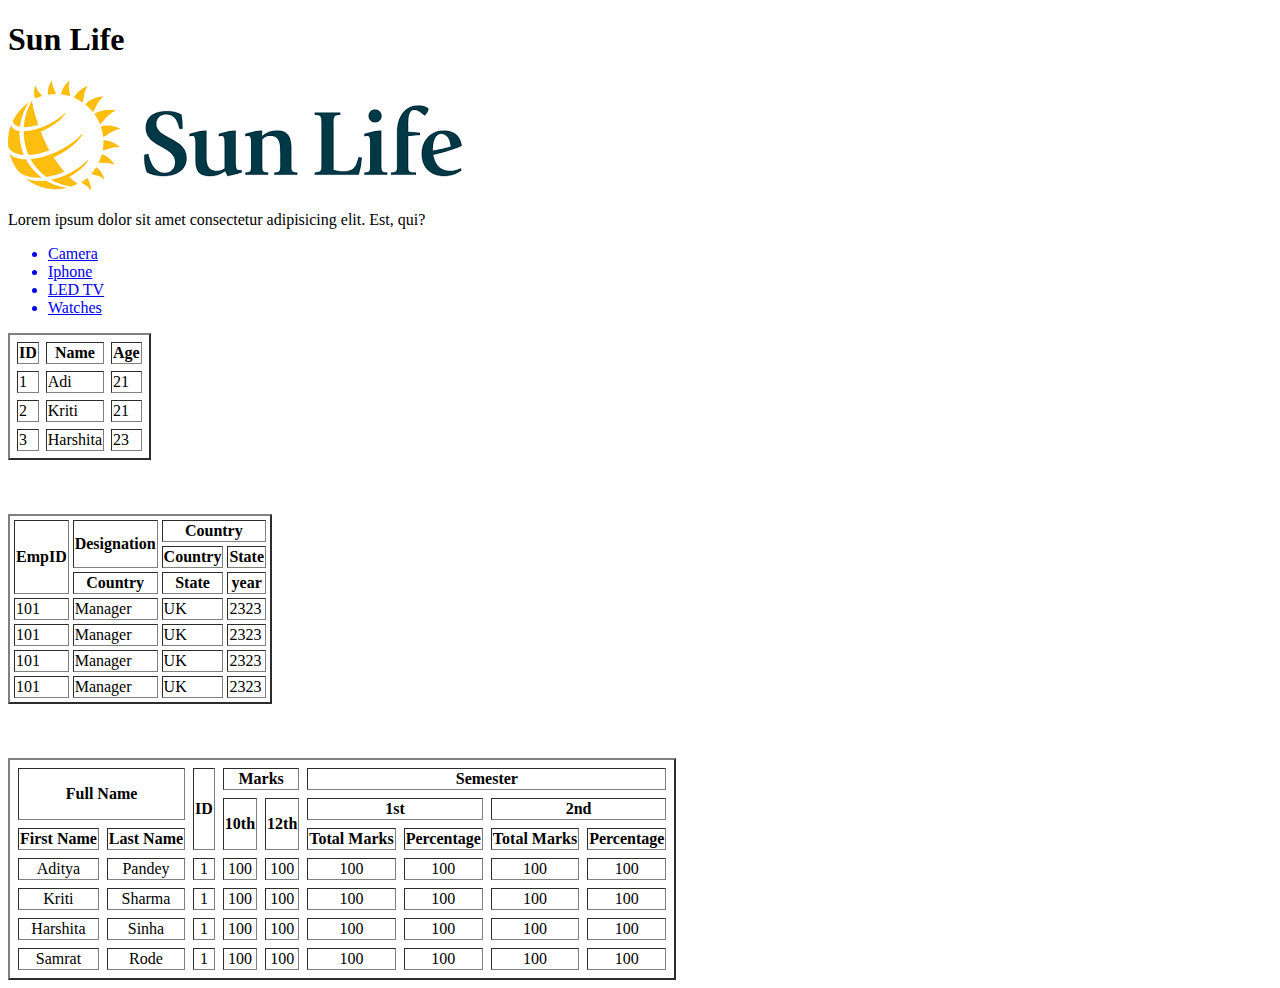
<file: HTML and CSS/index.html>
<!DOCTYPE html>
<html lang="en">

<head>
    <meta charset="UTF-8">
    <meta name="viewport" content="width=device-width, initial-scale=1.0">
    <meta http-equiv="X-UA-Compatible" content="ie=edge">
    <title>HTML 5 Boilerplate</title>
    <link rel="stylesheet" href="style.css">
</head>

<body>
    <!-- <p>Lorem ipsum dolor sit amet consectetur adipisicing elit. Labore dolorum recusandae optio doloremque beatae
        eveniet excepturi aliquid illum quibusdam. Error!</p> -->

    <!-- <h1>Hey</h1>
    <h2>Hi</h2>
    <h3>Hello</h3>
    <h4>Wassup</h4>
    <h5>What</h5>
    <h6>Ok</h6> -->
    <div>
        <h1>Sun Life</h1>
        <img src="logo.png" alt="Logo">
        <p>Lorem ipsum dolor sit amet consectetur adipisicing elit. Est, qui?</p>
    </div>
    <ul>
        <a href="camera.html" target="_blank">
            <li>Camera</li>
        </a>
        <a href="iphone.html" target="_blank">
            <li>Iphone</li>
        </a>
        <a href="ledtv.html" target="_blank">
            <li>LED TV</li>
        </a>
        <a href="watches.html" target="_blank">
            <li>Watches</li>
        </a>
    </ul>

    <table border="2" cellspacing="7">
        <thead>
            <tr>
                <th>
                    ID
                </th>
                <th>
                    Name
                </th>
                <th>
                    Age
                </th>
            </tr>
        </thead>
        <tbody>
            <tr>
                <td>
                    1
                </td>
                <td>
                    Adi
                </td>
                <td>
                    21
                </td>
            </tr>
            <tr>
                <td>
                    2
                </td>
                <td>
                    Kriti
                </td>
                <td>
                    21
                </td>
            </tr>
            <tr>
                <td>
                    3
                </td>
                <td>
                    Harshita
                </td>
                <td>
                    23
                </td>
            </tr>
        </tbody>
    </table>

    <br><br><br>

    <table border="2" cellspacing="4">
        <thead>
            <tr>
                <th rowspan="3" cellspacing="7">EmpID</th>
                <th rowspan="2">Designation</th>
                <th colspan="2">Country</th>
            </tr>
            <tr>
                <th>
                    Country
                </th>
                <th>
                    State
                </th>
            </tr>
            <tr>
                <th>
                    Country
                </th>
                <th>
                    State
                </th>
                <th>
                    year
                </th>
            </tr>
        </thead>
        <tbody>
            <tr>
                <td>101</td>
                <td>Manager</td>
                <td>UK</td>
                <td>2323</td>
            </tr>
            <tr>
                <td>101</td>
                <td>Manager</td>
                <td>UK</td>
                <td>2323</td>
            </tr>
            <tr>
                <td>101</td>
                <td>Manager</td>
                <td>UK</td>
                <td>2323</td>
            </tr>
            <tr>
                <td>101</td>
                <td>Manager</td>
                <td>UK</td>
                <td>2323</td>
            </tr>
        </tbody>
    </table>

    <br><br><br>

    <table border="2" cellspacing="8">
        <thead align="center">
            <tr>
                <th colspan="2" rowspan="2">Full Name</th>
                <th rowspan="3">ID</th>
                <th colspan="2">Marks</th>
                <th colspan="4">Semester</th>
            </tr>
            <tr>
                <th rowspan="2">10th</th>
                <th rowspan="2">12th</th>
                <th colspan="2">1st</th>
                <th colspan="2">2nd</th>
            </tr>
            <tr>
                <th>First Name</th>
                <th>Last Name</th>
                <th>Total Marks</th>
                <th>Percentage</th>
                <th>Total Marks</th>
                <th>Percentage</th>
            </tr>

        </thead>
        <tbody align="center">
            <tr>
                <td>Aditya</td>
                <td>Pandey</td>
                <td>1</td>
                <td>100</td>
                <td>100</td>
                <td>100</td>
                <td>100</td>
                <td>100</td>
                <td>100</td>
            </tr>
            <tr>
                <td>Kriti</td>
                <td>Sharma</td>
                <td>1</td>
                <td>100</td>
                <td>100</td>
                <td>100</td>
                <td>100</td>
                <td>100</td>
                <td>100</td>
            </tr>
            <tr>
                <td>Harshita</td>
                <td>Sinha</td>
                <td>1</td>
                <td>100</td>
                <td>100</td>
                <td>100</td>
                <td>100</td>
                <td>100</td>
                <td>100</td>
            </tr>
            <tr>
                <td>Samrat</td>
                <td>Rode</td>
                <td>1</td>
                <td>100</td>
                <td>100</td>
                <td>100</td>
                <td>100</td>
                <td>100</td>
                <td>100</td>
            </tr>
        </tbody>
    </table>


    <!-- <a href="https://www.sunlife.com" target="_blank">Sun Life Financial</a> -->
    <!-- <script src="index.js"></script> -->
</body>

</html>
</file>
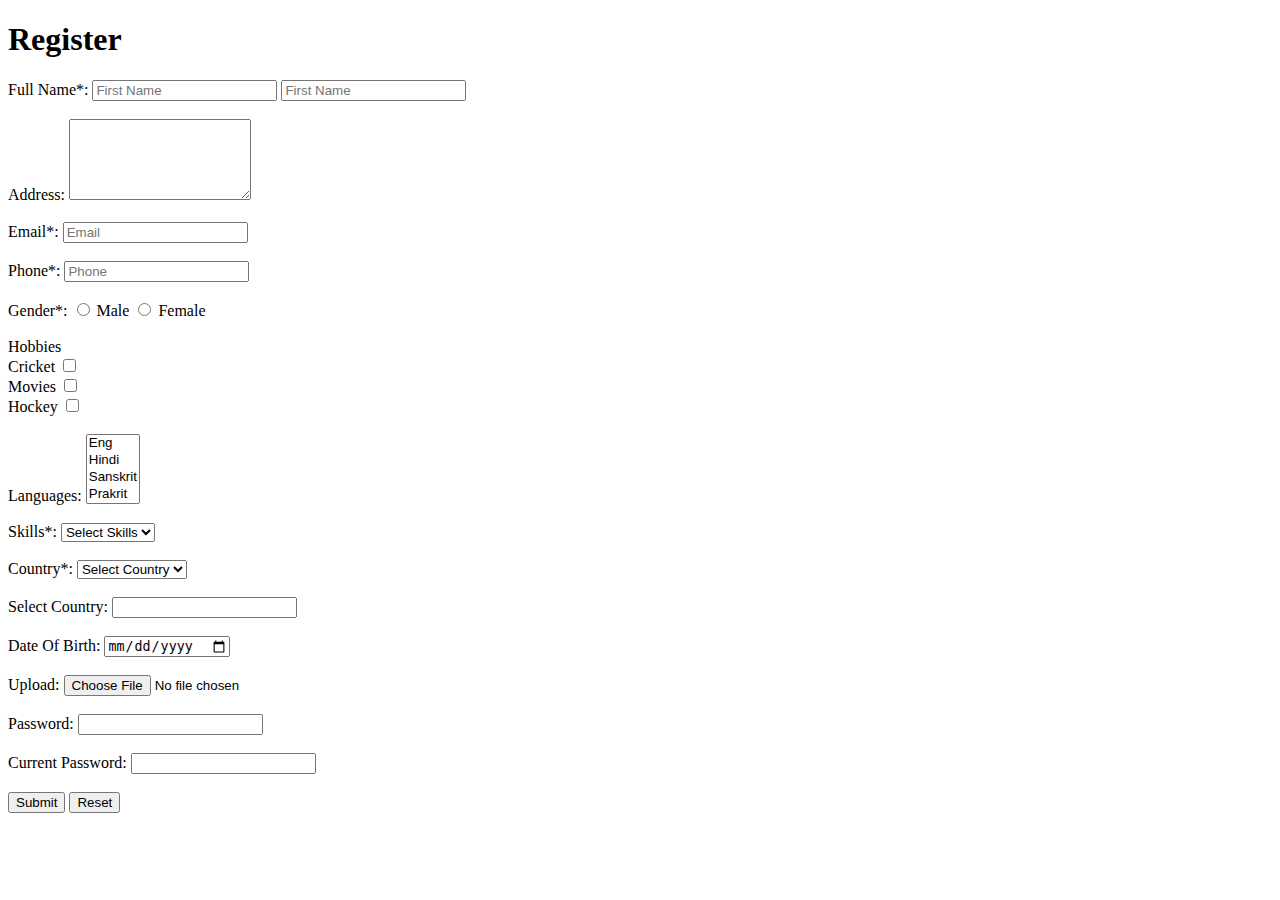
<file: HTML and CSS/forms.html>
<!DOCTYPE html>
<html lang="en">

<head>
    <meta charset="UTF-8">
    <meta name="viewport" content="width=device-width, initial-scale=1.0">
    <meta http-equiv="X-UA-Compatible" content="ie=edge">
    <title>HTML 5 Boilerplate</title>
    <link rel="stylesheet" href="style.css">
</head>

<body>
    <h1>
        Register
    </h1>

    <form action="#">
        <div class="full-name">
            <label for="name">Full Name*: </label>
            <input type="text" id="name" name="first" placeholder="First Name">
            <input type="text" id="name" name="last" placeholder="First Name">
        </div>
        <br>
        <div class="address">
            <label for="address">Address: </label>
            <textarea name="Address" id="address" cols="20" rows="5"></textarea>
        </div>
        <br>
        <div class="email">
            <label for="mail">Email*: </label>
            <input type="text" placeholder="Email" id="mail">
        </div>
        <br>
        <div class="phone">
            <label for="phone">Phone*: </label>
            <input type="number" placeholder="Phone" id="phone">
        </div>
        <br>
        <div class="gender">
            <label for="gender">Gender*: </label>
            <input type="radio" name="gender" id="male">
            <label for="male">Male</label>
            <input type="radio" name="gender" id="female">
            <label for="female">Female</label>
        </div>
        <br>
        <div class="hobbies">
            <label for="hobbies">Hobbies</label>
            <br>
            <label for="cricket">Cricket</label>
            <input type="checkbox" name="cricket" id="cricket">
            <br>
            <label for="Movies">Movies</label>
            <input type="checkbox" name="Movies" id="Movies">
            <br>
            <label for="Hockey">Hockey</label>
            <input type="checkbox" name="Hockey" id="Hockey">
            <br>
        </div>
        <br>
        <div class="languages">
            <label for="Language">Languages: </label>
            <select name="Language" id="Language" multiple>
                <option value="Eng">Eng</option>
                <option value="Hindi">Hindi</option>
                <option value="Sanskrit">Sanskrit</option>
                <option value="Prakrit">Prakrit</option>
            </select>
        </div>
        <br>
        <div class="skills-1">
            <label for="Skills">Skills*:</label>
            <select name="Skills" id="Skills">
                <option value="select">Select Skills</option>
                <option value="C++">C++</option>
                <option value="C">C</option>
                <option value="Java">Java</option>
                <option value="Kotlin">Kotlin</option>
            </select>
        </div>
        <br>
        <div class="country-1">
            <label for="country">Country*:</label>
            <select name="country" id="country">
                <option value="India">Select Country</option>
                <option value="India">India</option>
                <option value="India">USA</option>
                <option value="India">Nepal</option>
                <option value="India">UK</option>
            </select>
        </div>
        <br>
        <div class="country-select-1">
            <label for="country-select">Select Country: </label>
            <input list="select-country" id="country-select" name="country-select" />
            <datalist id="select-country">
                <option value="India"></option>
                <option value="USA"></option>
                <option value="UK"></option>
                <option value="Nepal"></option>
            </datalist>
        </div>
        <br>
        <div class="dob">
            <label for="date">Date Of Birth: </label>
            <input type="date" id="date">
        </div>
        <br>
        <div class="file-upload">
            <label for="file">Upload: </label>
            <input type="file" id="file">
        </div>
        <br>
        <div class="pass">
            <label for="password">Password: </label>
            <input type="password" id="password">
        </div>
        <br>
        <div class="cur-pass">
            <label for="cur-password">Current Password: </label>
            <input type="password" id="cur-password">
        </div>
        <br>
        <div class="actions">
            <input type="submit">
            <input type="reset">
        </div>
    </form>

    <!-- <a href="https://www.sunlife.com" target="_blank">Sun Life Financial</a> -->
    <!-- <script src="index.js"></script> -->
</body>

</html>
</file>
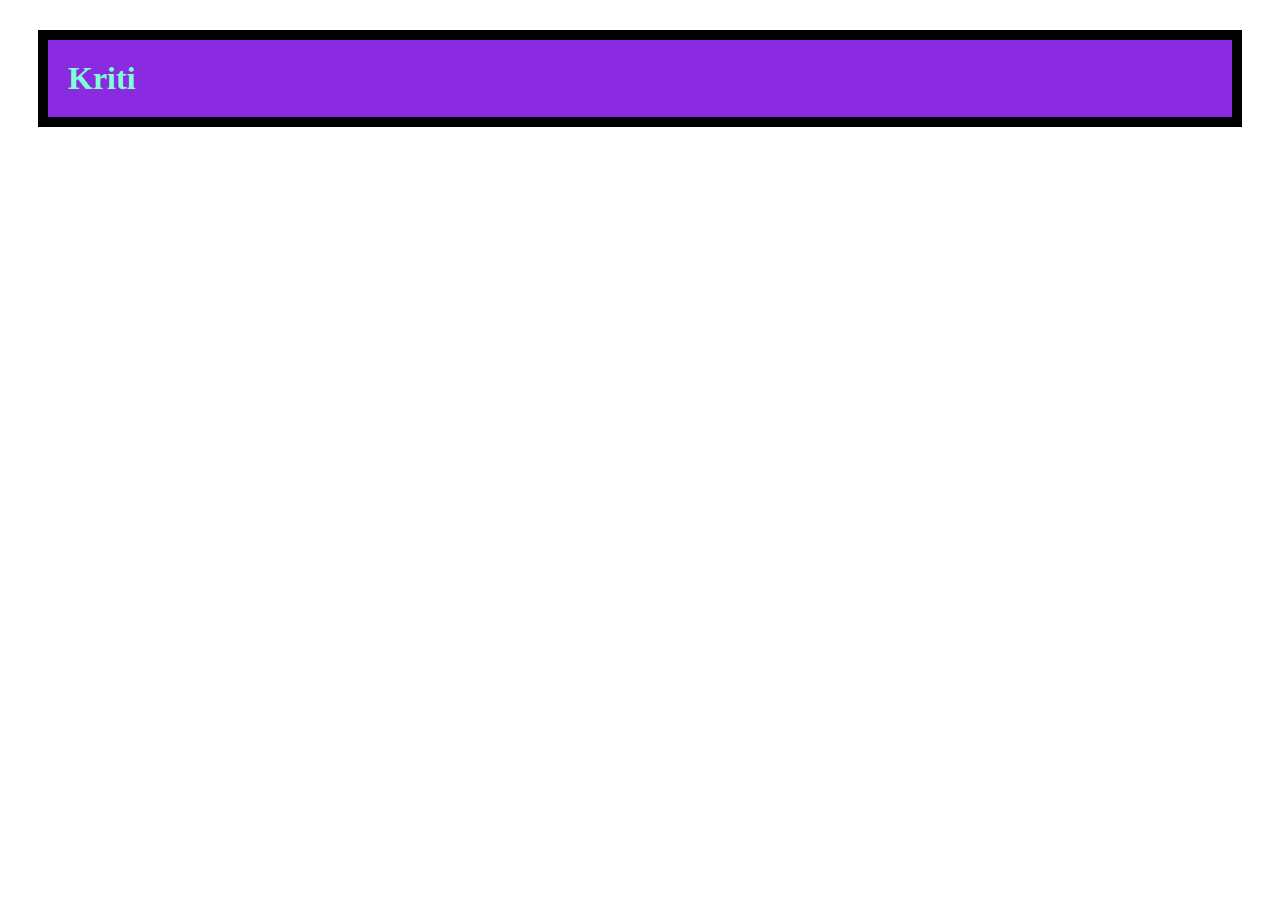
<file: HTML and CSS/grids.html>
<!DOCTYPE html>
<html lang="en">

<head>
    <meta charset="UTF-8">
    <meta name="viewport" content="width=device-width, initial-scale=1.0">
    <meta http-equiv="X-UA-Compatible" content="ie=edge">
    <title>HTML 5 Boilerplate</title>
    <link rel="stylesheet" href="style.css">
</head>

    <h1 class="marpad">Kriti</h1>

    <!-- <a href="https://www.sunlife.com" target="_blank">Sun Life Financial</a> -->
    <!-- <script src="index.js"></script> -->
</body>

</html>
</file>
<file: HTML and CSS/style.css>
.marpad{
    padding: 20px;
    margin: 30px;
    background-color: blueviolet;
    color: aquamarine;
    border: 10px solid black;
}
</file>
